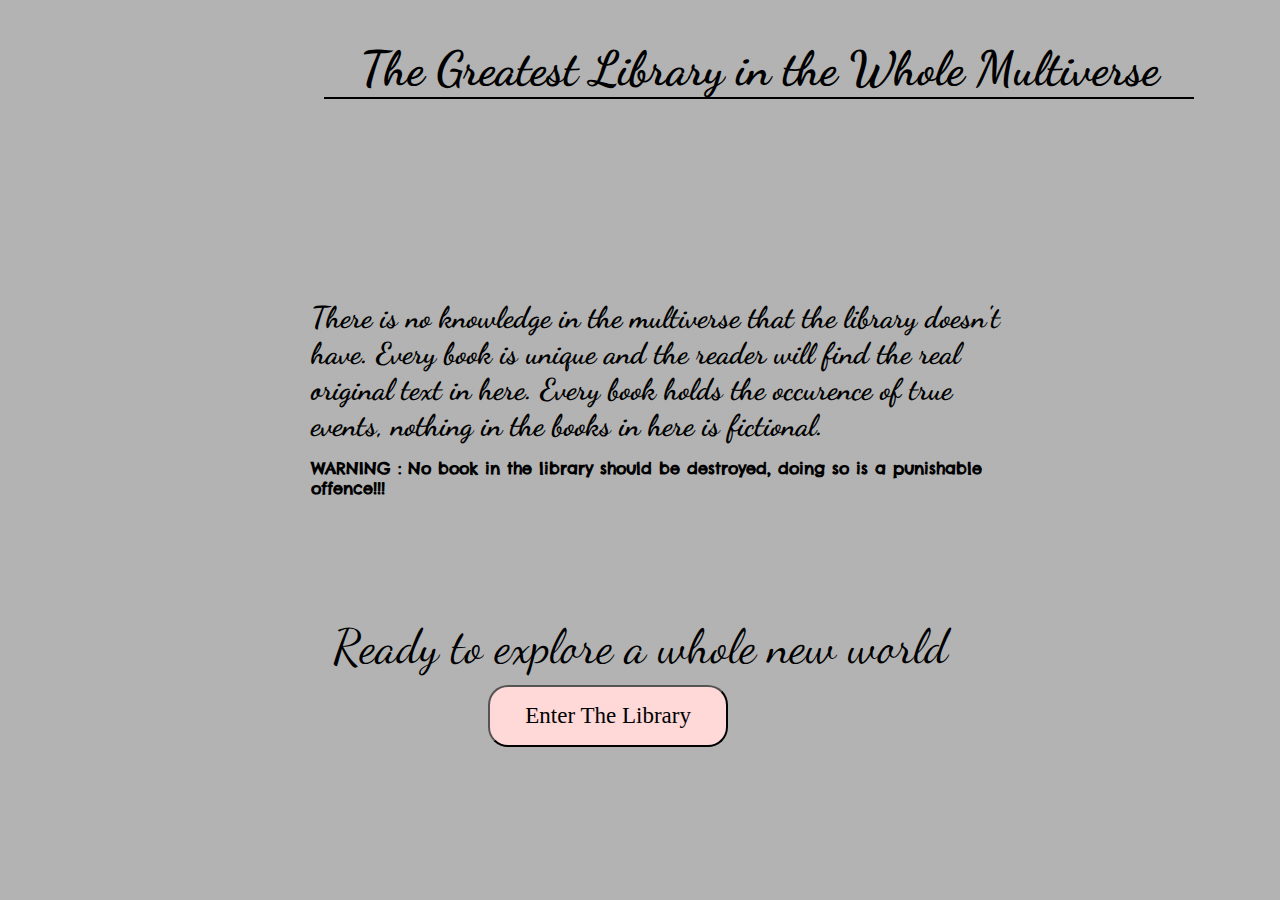
<file: index.html>
<!DOCTYPE html>
<html>
<head>
	<title>The Neitherlands Library</title>
	<link rel="stylesheet" type="text/css" href="2.css">
	<link href="https://fonts.googleapis.com/css2?family=Dancing+Script:wght@667&display=swap" rel="stylesheet">
	<link href="https://fonts.googleapis.com/css2?family=Chelsea+Market&display=swap" rel="stylesheet">
</head>
<body>
	<h2 >The Greatest Library in the Whole Multiverse</h2>
	<div>
		<p id = "mom">
			There is no knowledge in the multiverse that the library doesn't have. Every book is unique and the reader will find the real original text in here. Every book holds the occurence of true events, nothing in the books in here is fictional.

			<span>WARNING : No book in the library should be destroyed, doing so is a punishable offence!!!</span>
		</p>
	</div>
		<p>
			Ready to explore a whole new world
		</p>
		<button><a href="3.html" if = "dad"><p id= "me">Enter The Library</p></a></button>

</body>
</html>
</file>
<file: 2.css>
body{
     background: linear-gradient(rgba(128, 128, 128,0.6), rgba(128, 128, 128,0.6)), url('https://wallpapercave.com/wp/wp2036897.jpg');
     background-size: cover;
}

h2{
    display : flex;
    justify-content : center;

    font-family: 'Dancing Script', cursive;
    border-bottom: 2px solid black;
    width : 870px;
    margin-left : 25%;
    font-size : 3em;
    font-weight : 900;

}

#mom{
    display : flex;
    justify-content : center;
    flex-wrap : wrap;
    margin-top : 200px;
    font-family : 'Dancing Script';
    font-size: 30px;
    font-weight : bold;
}
div{
    margin : 0% 19% 0% 24%;
}
span{
    margin-top : 15px;
    font-family: 'Chelsea Market', cursive;
    font-size : medium;

}

div + p{
    display : flex;
    justify-content : center;
    margin-top : 10%;
    font-family: 'Dancing Script';
    font-size : 3em;
    margin-bottom: 10px;
    margin-top: 120px;
}
button{
    margin: 0% 33% 0% 38%;
    font-size: 23px;
    font-family: cursive;
    background-color: #ffd8d8;
    border-radius: 20px;
    padding: 16px 35px;

}
#me{
    margin: 0% 0% 0% 0%;
    color : black;
}
button:hover{
    background-color : white;
}
a {
    text-decoration-line: none;

}
</file>
